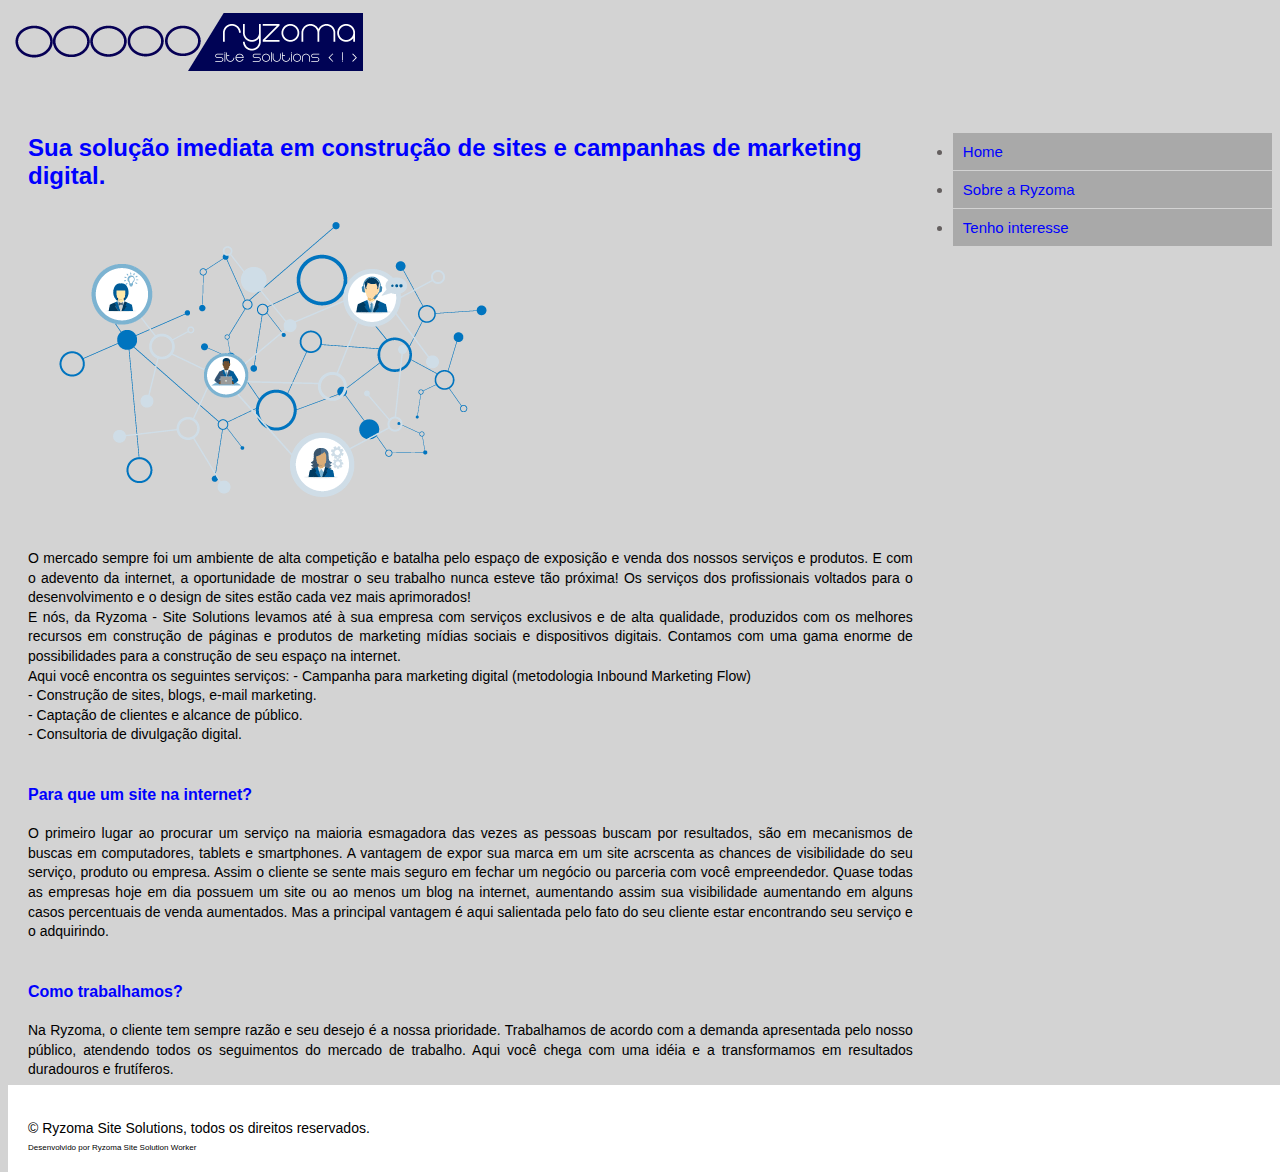
<file: index.html>
<!DOCTYPE html>
<html lang="en">

<head>
    <meta charset="UTF-8">
    <meta http-equiv="X-UA-Compatible" content="IE=edge">
    <meta name="viewport" content="width=device-width, initial-scale=1.0">
    <link rel="stylecheet" type="text" href="css/reset.css">
    <link rel="stylesheet" type="text/css" href="css/ryzomamain.css">
    <title>Ryzoma - Blog</title>
</head>

<body>
    <div class="container"><img src="imagens/logo.png"></div>
    <header>
        <div class="main-container">
        </div>
    </header>
    <section>
        <div>
            <article>

                <h1>Sua solução imediata em construção de sites e campanhas de marketing digital.</h1>
                <img src="imagens/networking.png">
                <p>O mercado sempre foi um ambiente de alta competição e batalha pelo espaço de exposição e venda dos nossos serviços e produtos. E com o adevento da internet, a oportunidade de mostrar o seu trabalho nunca esteve tão próxima! Os serviços
                    dos profissionais voltados para o desenvolvimento e o design de sites estão cada vez mais aprimorados!<br> E nós, da Ryzoma - Site Solutions levamos até à sua empresa com serviços exclusivos e de alta qualidade, produzidos com os melhores
                    recursos em construção de páginas e produtos de marketing mídias sociais e dispositivos digitais. Contamos com uma gama enorme de possibilidades para a construção de seu espaço na internet.<br> Aqui você encontra os seguintes serviços:
                    - Campanha para marketing digital (metodologia Inbound Marketing Flow)<br> - Construção de sites, blogs, e-mail marketing.<br> - Captação de clientes e alcance de público. <br>- Consultoria de divulgação digital.</p>
                <h4>Para que um site na internet?</h4>
                <p>O primeiro lugar ao procurar um serviço na maioria esmagadora das vezes as pessoas buscam por resultados, são em mecanismos de buscas em computadores, tablets e smartphones. A vantagem de expor sua marca em um site acrscenta as chances
                    de visibilidade do seu serviço, produto ou empresa. Assim o cliente se sente mais seguro em fechar um negócio ou parceria com você empreendedor. Quase todas as empresas hoje em dia possuem um site ou ao menos um blog na internet, aumentando
                    assim sua visibilidade aumentando em alguns casos percentuais de venda aumentados. Mas a principal vantagem é aqui salientada pelo fato do seu cliente estar encontrando seu serviço e o adquirindo.
                </p>
                <h4>Como trabalhamos?</h4>
                <p>Na Ryzoma, o cliente tem sempre razão e seu desejo é a nossa prioridade. Trabalhamos de acordo com a demanda apresentada pelo nosso público, atendendo todos os seguimentos do mercado de trabalho. Aqui você chega com uma idéia e a transformamos
                    em resultados duradouros e frutíferos.
                </p>
            </article>
            <nav>
                <ul>
                    <li><a href="#">Home</a></li>
                    <li><a href="#">Sobre a Ryzoma</a></li>
                    <li><a href="#">Tenho interesse</a></li>
            </nav>

            </ul>
            </nav>
    </section>

    <footer>
        <p>&copy; Ryzoma Site Solutions, todos os direitos reservados.</p>

        <small>Desenvolvido por Ryzoma Site Solution Worker</small>
    </footer>
    </div>
</body>

</html>
</file>
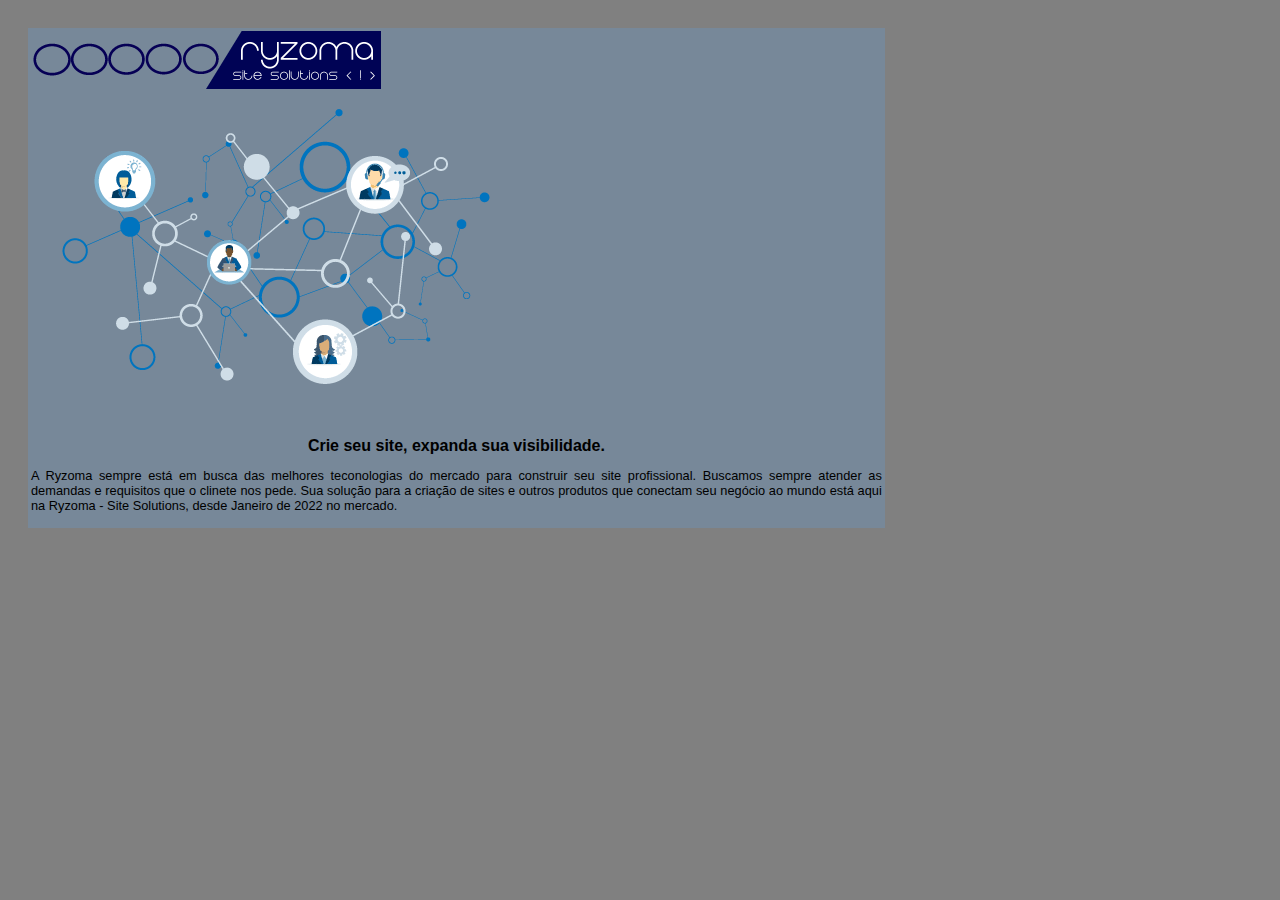
<file: newsletter.html>
<!DOCTYPE html>
<html lang="en">

<head>
    <meta charset="UTF-8">
    <meta http-equiv="X-UA-Compatible" content="IE=edge">
    <meta name="viewport" content="width=device-width, initial-scale=1.0">
    <link rel="stylecheet" type="text" href="css/reset.css">
    <link rel="stylesheet" type="text/css" href="css/newsletter.css">
    <title>Ryzoma - Site Solutions</title>
</head>

<body>
    <table class="tabletop">
        <tr>
            <div align="center">
                <td>
                    <img src="/imagens/logo.png">
                </td>
        </tr>
        <tr class="tronco">

            <td>
                <img src="imagens/networking.png">
            </td>
        </tr>
        <tr class="pe">
            <td>
                <h1>Crie seu site, expanda sua visibilidade.</h1>
                <p>A Ryzoma sempre está em busca das melhores teconologias do mercado para construir seu site profissional. Buscamos sempre atender as demandas e requisitos que o clinete nos pede. Sua solução para a criação de sites e outros produtos que
                    conectam seu negócio ao mundo está aqui na Ryzoma - Site Solutions, desde Janeiro de 2022 no mercado.</p>
            </td>
            </div>
        </tr>
    </table>
</body>

</html>
</file>
<file: css/ryzomamain.css>
html {
    font-size: 62.5%;
    background-color: lightgray;
}

body {
    background-color: lightgray;
}

header {
    background-color: lightgray;
    display: block;
    float: left;
    padding: 20px;
    width: 100%
}

section {
    font-size: 1.5rem;
    width: 100%;
    display: block;
    font-size: 1.5rem;
    padding: 20px;
    background-color: white;
}

.container {
    width: 100%;
    padding: 5px
}

.main-container {
    display: block;
    width: 100vw;
    margin: 0 auto;
    float: left;
}

section nav {
    display: block;
    float: left;
    width: 30%;
}

nav li {
    background-color: darkgray;
    margin: 1px 20px 1px 0;
    font-family: Verdana, Geneva, Tahoma, sans-serif;
    padding: 10px;
    color: rgb(100, 95, 95)
}

nav li:hover {
    background-color: white;
}

nav a {
    text-decoration: none;
    color: blue
}

h1 {
    font-family: Verdana, Geneva, Tahoma, sans-serif;
    font-size: 2.4rem;
    color: blue;
    margin-bottom: 20px;
}

h4 {
    font-family: Verdana, Geneva, Tahoma, sans-serif;
    font-size: 1.6rem;
    color: blue;
    margin-bottom: 20px;
    padding-top: 20px;
}

p {
    font-family: Arial, Helvetica, sans-serif;
    font-size: 1.4rem;
    color: black;
    margin-bottom: 5px;
    line-height: 1.4;
    text-align: justify;
}

section article {
    display: block;
    float: left;
    width: 70%;
}

footer {
    background-color: white;
    font-family: Arial, Helvetica, sans-serif;
    color: black;
    float: left;
    width: 100%;
    padding: 20px;
}

footer small {
    font-size: 80%;
    font-family: Arial, Helvetica, sans-serif;
    display: block;
}
</file>
<file: css/newsletter.css>
body {
    padding: 20px;
    background-color: gray;
    font-family: Arial, Helvetica, sans-serif;
    align-items: center;
}

.tabletop {
    display: block;
    padding: 0%;
    border: 0%;
    width: 70%;
    background-color: lightslategray;
}

h1 {
    text-align: center;
    font-family: Verdana, Geneva, Tahoma, sans-serif;
    font-size: 100%;
}

p {
    text-align: justify;
    font-size: 80%;
}

img {
    align-content: center;
}

table {
    align-content: center;
}
</file>
